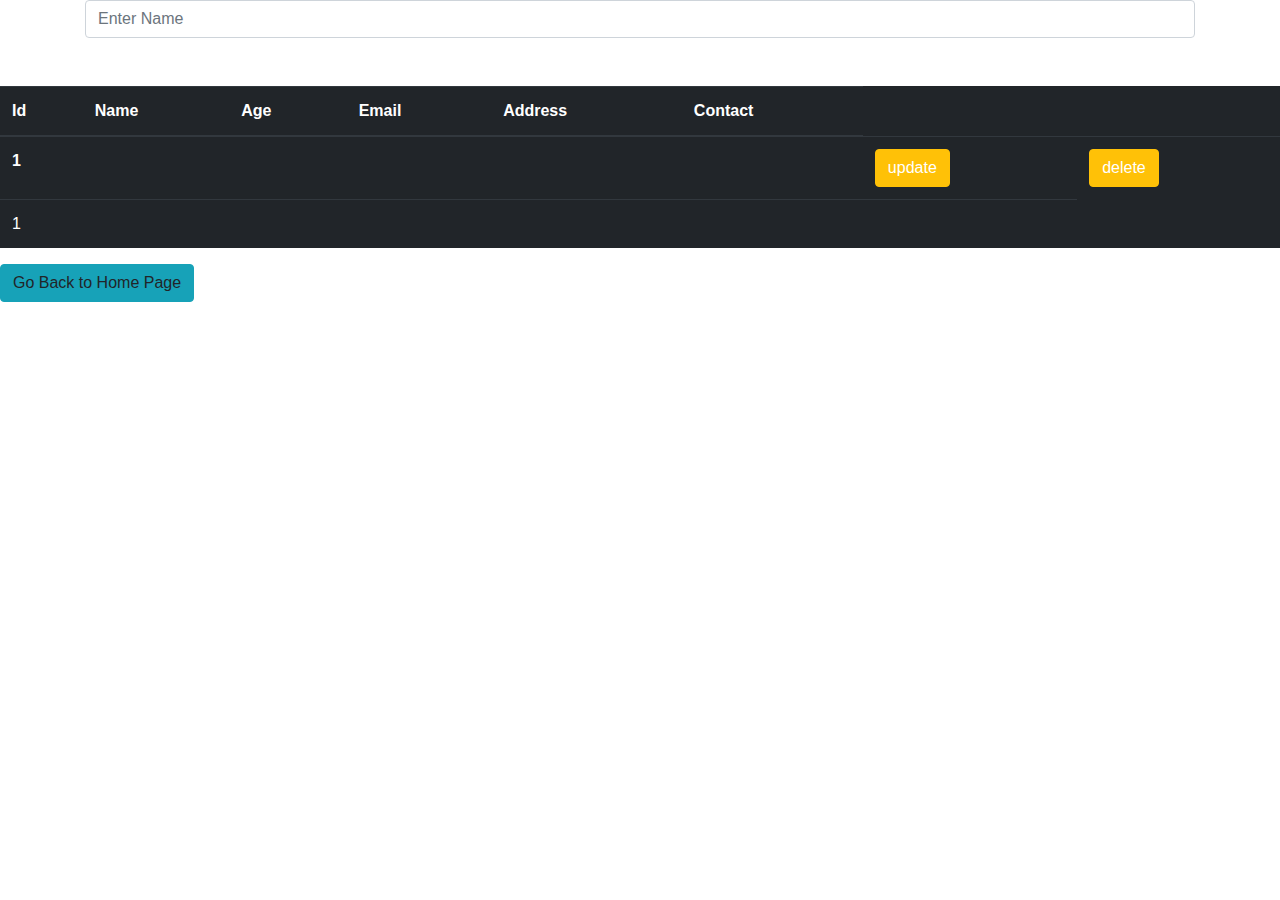
<file: src/main/resources/templates/showdata.html>
<!DOCTYPE html>
<html  xmlns:th="http://www.thymeleaf.org" lang="en">
<head>
<meta charset="ISO-8859-1">
<title>Display Data</title>
	<meta name="viewport" content="width=device-width, initial-scale=1, shrink-to-fit=no">
	<link rel="stylesheet" href="https://maxcdn.bootstrapcdn.com/bootstrap/4.0.0/css/bootstrap.min.css" integrity="sha384-Gn5384xqQ1aoWXA+058RXPxPg6fy4IWvTNh0E263XmFcJlSAwiGgFAW/dAiS6JXm" crossorigin="anonymous">

</head>
<body>
<div id="main">
	<div class="container">
		<form th:action="@{/find}" id="add-user">
			<input type="text" name="keyword" placeholder="Enter Name" style="text-decoration-color: brown" class="form-control" required />
		</form>
	</div>
</div>



</nav>
	<br>
	<br>
	<table class="table table-dark">
		<thead>
			<tr>
				<th scope="col">Id</th>
				<th scope="col">Name</th>
				<th scope="col">Age</th>
				<th scope="col">Email</th>
				<th scope="col">Address</th>
				<th scope="col">Contact</th>

			</tr>
		</thead>

		<tbody>
			<tr th:each="temp : ${list}">
				<th scope="row" th:text="${temp.id}">1</th>
				<td th:text="${temp.name}"></td>
				<td th:text="${temp.age}"></td>
				<td th:text="${temp.email}"></td>
				<td th:text="${temp.address}"></td>
				<td th:text="${temp.contact}"></td>


				<td><a class="btn btn-warning"
					th:href="@{update/{id}(id=${temp.id})}">update</a></td>
				<td><a class="btn btn-warning"
					th:href="@{delete/{id}(id=${temp.id})}">delete</a></td>
			</tr>

			<tr th:each="temp : ${u}">
				<td scope="row" th:text="${temp.id}">1</td>
				<td th:text="${temp.name}"></td>
				<td th:text="${temp.age}"></td>
				<td th:text="${temp.email}"></td>
				<td th:text="${temp.address}"></td>
				<td th:text="${temp.contact}"></td>
				<td><a class="btn update" th:href="@{update/{id}(id=${temp.id})}">
					<span class="text-gradient"><i class="fas fa-pen"></i></span>
				</a>
					<a class="btn delete" th:href="@{delete/{id}(id=${temp.id})}">
						<span class="text-gradient"><i class="fas fa-times"></i></span>
					</a></td>
			</tr>
		</tbody>
	</table>

<a class="btn btn-info" th:href="@{/}">Go Back to Home Page</a>


	<script src="https://code.jquery.com/jquery-3.2.1.slim.min.js" integrity="sha384-KJ3o2DKtIkvYIK3UENzmM7KCkRr/rE9/Qpg6aAZGJwFDMVNA/GpGFF93hXpG5KkN" crossorigin="anonymous"></script>
<script src="https://cdnjs.cloudflare.com/ajax/libs/popper.js/1.12.9/umd/popper.min.js" integrity="sha384-ApNbgh9B+Y1QKtv3Rn7W3mgPxhU9K/ScQsAP7hUibX39j7fakFPskvXusvfa0b4Q" crossorigin="anonymous"></script>
<script src="https://maxcdn.bootstrapcdn.com/bootstrap/4.0.0/js/bootstrap.min.js" integrity="sha384-JZR6Spejh4U02d8jOt6vLEHfe/JQGiRRSQQxSfFWpi1MquVdAyjUar5+76PVCmYl" crossorigin="anonymous"></script>







</body>
</html>
</file>
